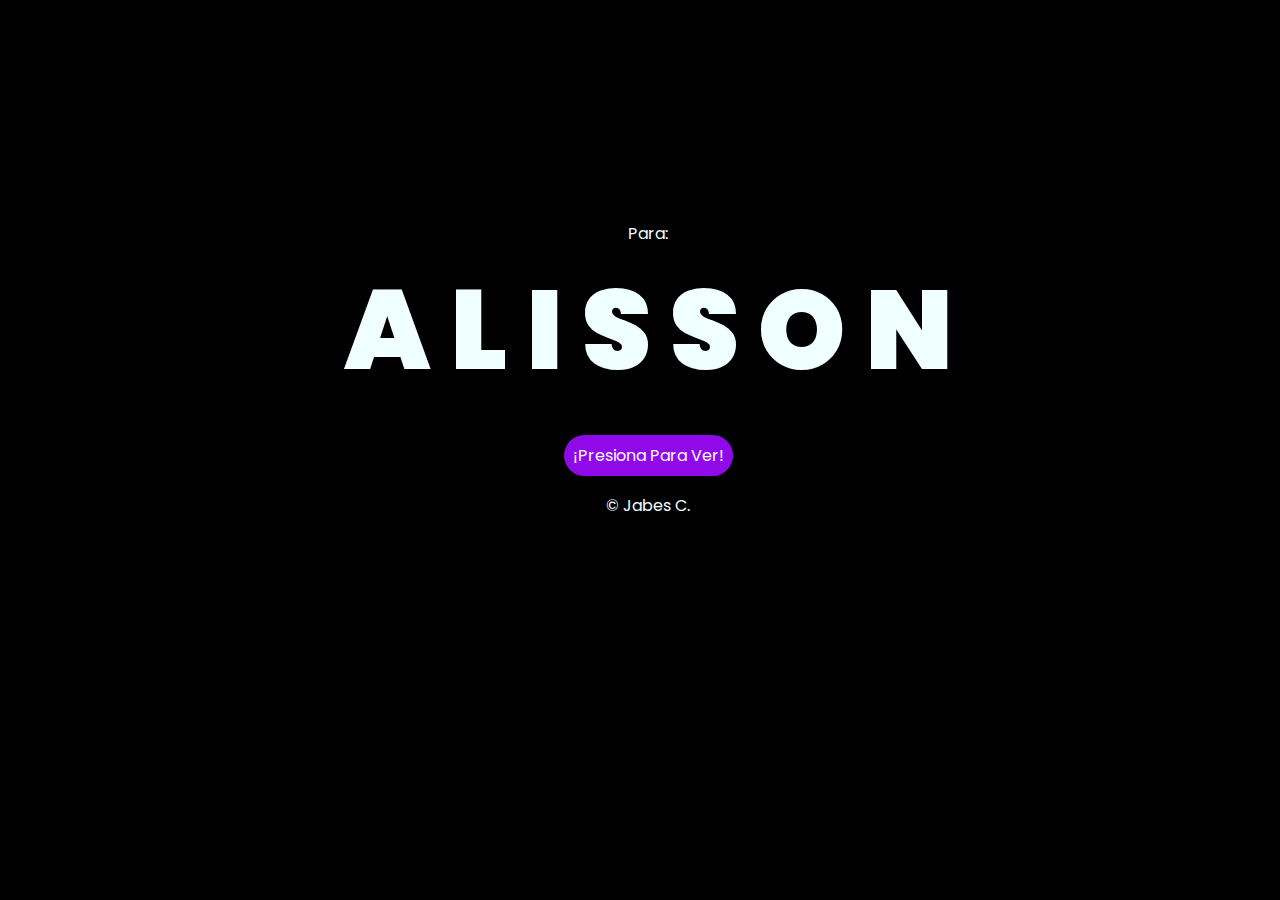
<file: index.html>
<!DOCTYPE html>
<html lang="es">

<head>
    <meta charset="UTF-8">
    <meta http-equiv="X-UA-Compatible" content="IE=edge">
    <meta name="viewport" content="width=device-width, initial-scale=1.0">
    <link rel="stylesheet" href="css/style.css">
    <link rel="icon" href="img/IMG_1374.jpeg" type="image/x-icon">
    <title>Flowers</title>
</head>

<body>
    <div class="texto">
        <span>Para:</span>
    </div>
    <div class="greetings">
        <span>A</span>
        <span>L</span>
        <span>I</span>
        <span>S</span>
        <span>S</span>
        <span>O</span>
        <span>N</span>
    </div>
    <div class="description">
        <span></span>
    </div>
    <div class="button">
        <button class="botones">
            <a href="flower.html" style="color: #fff;">¡Presiona Para Ver!</a>
        </button>
    </div>

    <!-- Créditos -->
    <div class="credits">
        <p>&copy; Jabes C.</p>
    </div>
</body>

</html>
</file>
<file: css/style.css>
@import url('https://fonts.googleapis.com/css2?family=Poppins:ital,wght@0,500;1,900&display=swap');
*{
    font-family: 'Poppins',cursive;
}
body{
    color: azure;
    width: 100%;
    height: 82vh;
    display: flex;
    flex-direction: column;
    align-items: center;
    justify-content: center;
    background-color: black;
    /* padding-top: -30; */
}

.botones{
    padding: 9px;
    border-radius: 80px;
    background-color: transparent;
    border: none;
}

.botones a{
    background-color: #900ae9;
    padding: 9px;
    border-radius: 80px;
    -webkit-border-radius: 80px;
    -moz-border-radius: 80px;
    -ms-border-radius: 80px;
    -o-border-radius: 80px;

}

.botones a:focus{
    background-color: rgb(194, 50, 175);
}

.greetings{
    font-size: 7rem;
    font-weight: 900;
}
.greetings > span{
    animation: glow 2.5s ease-in-out infinite;
}
@keyframes glow{
    0%, 100%{
        color: #ca6cd3;
        text-shadow: 0 0 12px #8209a7, 0 0 50px #8209a7, 0 0 100px #8209a7;
    }
    10%, 90%{
        color: #111;
        text-shadow: none;
    }
}
.greetings > span:nth-child(2){
    animation-delay: .2s ;
}
.greetings > span:nth-child(3){
    animation-delay: .4s ;
}
.greetings > span:nth-child(4){
    animation-delay: .6s;
}
.greetings > span:nth-child(5){
    animation-delay: .8s;
}
.greetings > span:nth-child(6){
    animation-delay: 1s;
}

.greetings > span:nth-child(7){
    animation-delay: 1.2s;
}

.description{
    font-size: 1.5rem;
    margin-bottom: 20px;
}

.button a{
    text-decoration: none;
    font-size: 1rem;
    color: #111;
}

@media screen and (max-width:574px){
    .greetings{
        display: block;
        font-size: 4rem;
        font-weight: 800;
        text-align: center;
    }
    .description{
        font-size: 2rem;
    }
    
    .button a{
        font-size: 1rem;
    }
}
</file>
